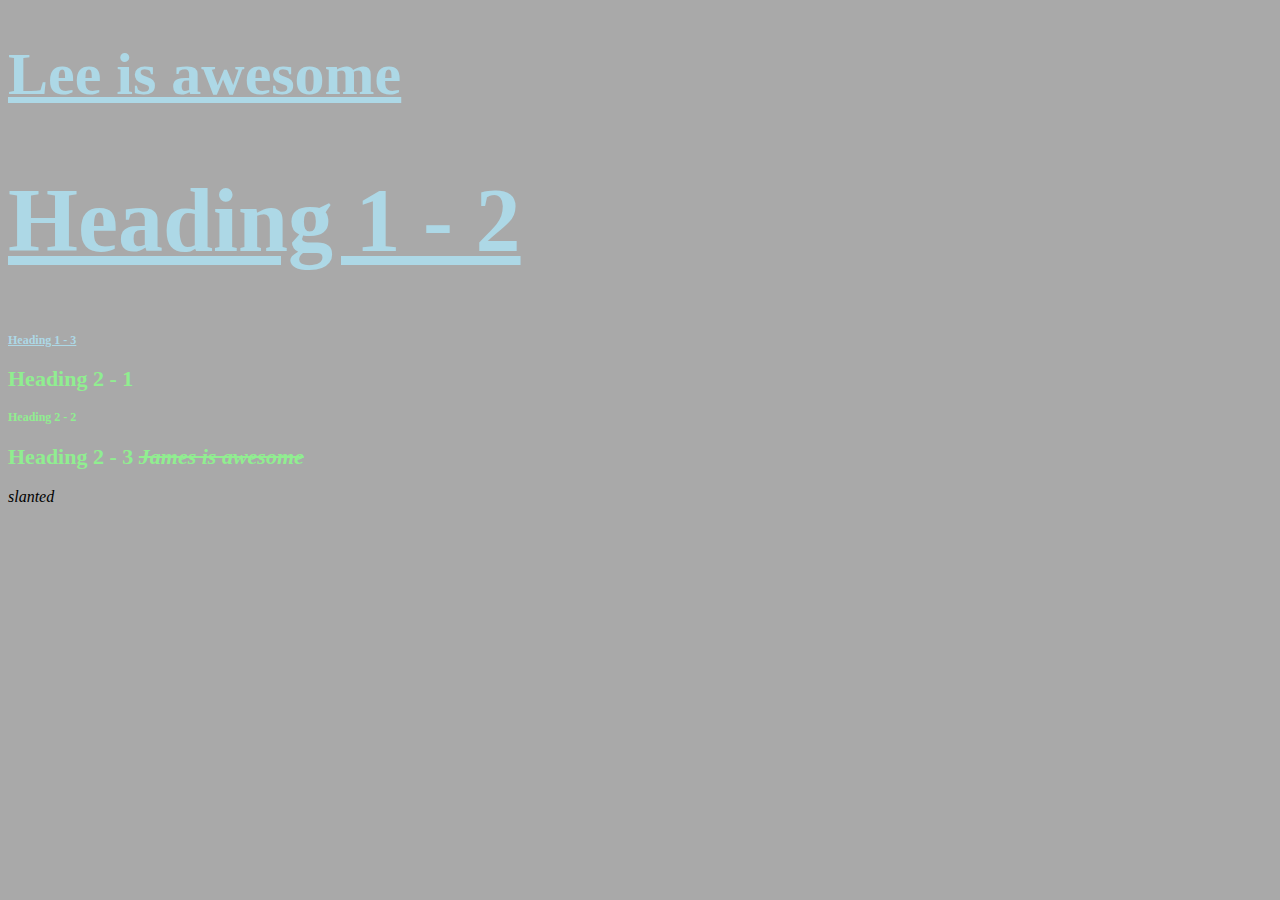
<file: Stylish.html>
<!DOCTYPE html>
<html>
<head>
	<title>Stylish</title>
	<link rel="stylesheet" type="text/css" href="test.css">
</head>
<body>

<h1 id="first" class="small" style="font-size: 60px">Lee is awesome</h1>
<h1>Heading 1 - 2</h1>
<h1 class="small">Heading 1 - 3</h1>
<h2>Heading 2 - 1</h2>
<h2 class="small">Heading 2 - 2</h2>
<h2>Heading 2 - 3 <span>James is awesome</span></h2>

<span>slanted</span>

</body>
</html>
</file>
<file: test.css>
body{
	background-color: darkgrey
}

h1{
	color: lightblue;
	font-size: 90px;
	text-decoration: underline;
}
		
#first{
	font-size: 150px;
}

.small{
	font-size: 12px;
}

h2{
	font-size: 22px;
	color: lightgreen;
}

span{
	font-style: italic;
}

h2 span{
	text-decoration: line-through
}
</file>
